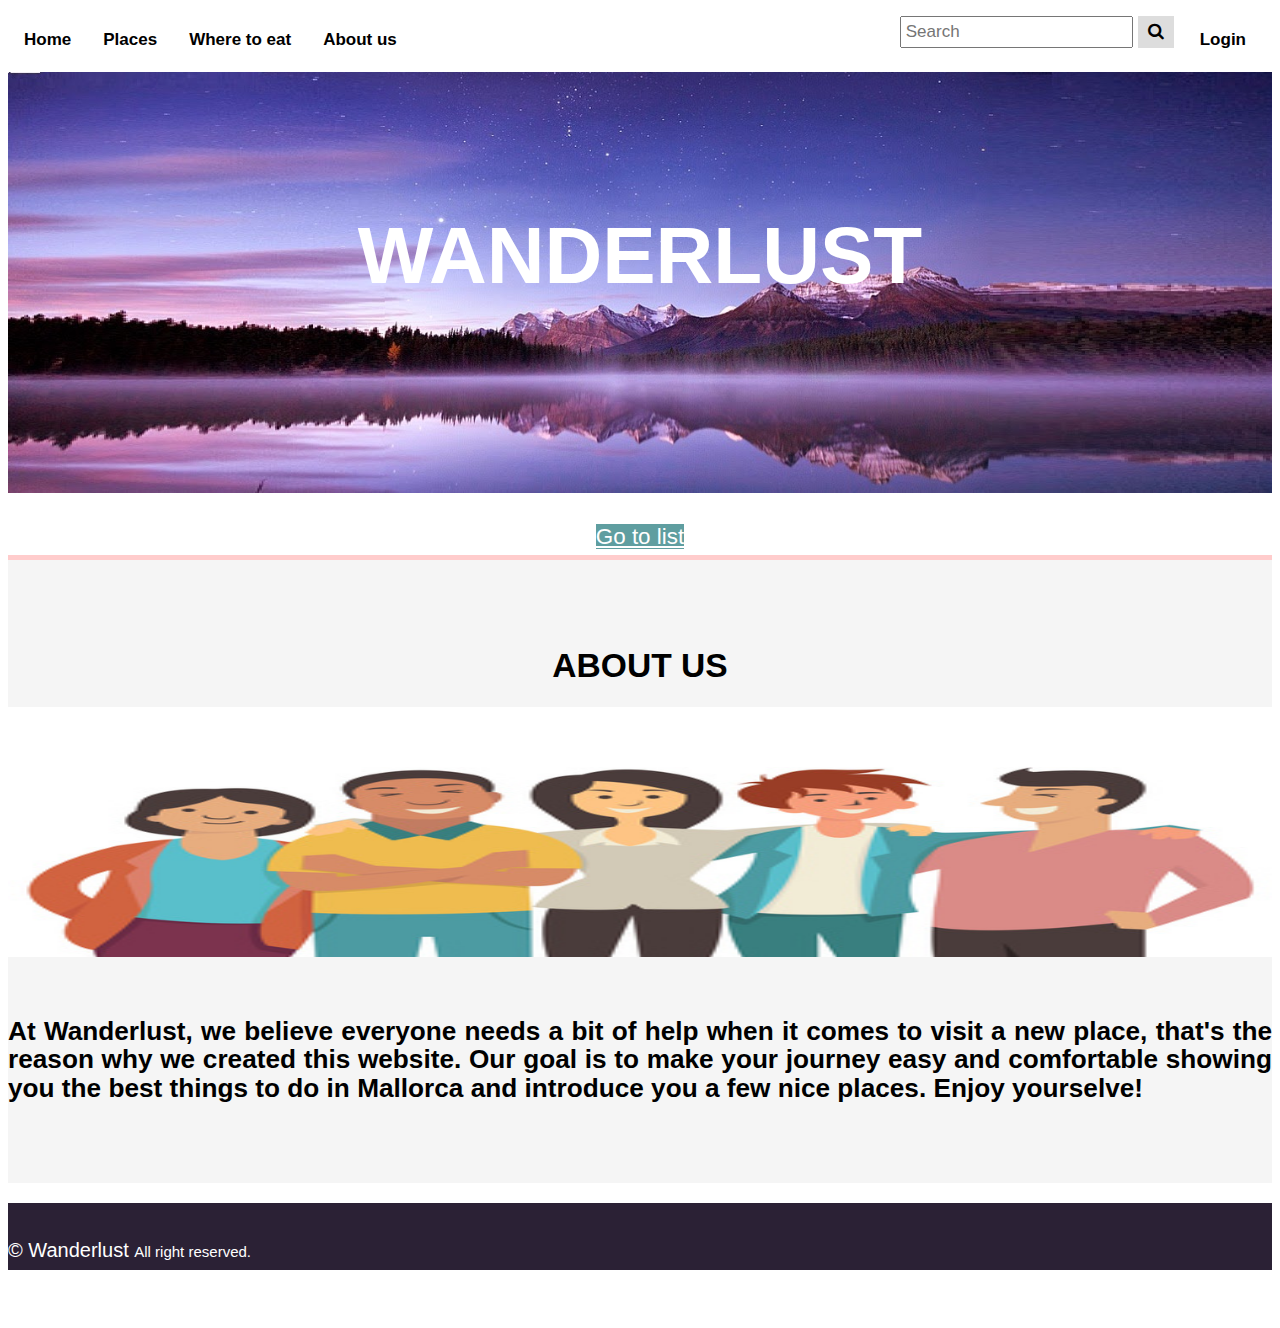
<file: src/static/resources/index.html>
<!DOCTYPE html>
<html lang="en">
<head>
    <title>Wanderlust</title>
    <meta charset="UTF-8">
    <meta name="viewport" content="width=device-width, initial-scale=1.0">
    <link rel="stylesheet" type="text/css" href="https://bootswatch.com/4/sandstone/bootstrap.css">
    <link rel="stylesheet" type="text/css" href="css/index.css">
    <link rel="stylesheet" href="https://cdnjs.cloudflare.com/ajax/libs/font-awesome/4.7.0/css/font-awesome.min.css">

</head>
<body>
<header>
    <div class="hero-image">
        <div class="topnav" id="myTopnav">
            <a href="index.html" class="active">Home</a>
            <a href="detailP.html">Places</a>
            <a href="detailR.html">Where to eat</a>
            <a href="#about">About us</a>
            <a href="form.html" class="login">Login</a>
            <div class="search-container">
                <form>
                    <button type="submit"><i class="fa fa-search"></i></button>
                    <input type="text" placeholder="Search" name="search">

                </form>
            </div>
        </div>
        <div class="paisaje">
            <img id="cabecera" src="img/landscape2.jpg">

        </div>

        <div class="hero-text">
            <h1 style="font-size: 80px;">WANDERLUST</h1>
        </div>

    </div>

</header>
<body>
<div class="card-content">
    <center>
        <a href="list.html" class="btn boton">Go to list</a>
    </center>
</div>
<section class="projects3">
    <div class="description"><h2>ABOUT US</h2></div>
    <div class="container">
        <div class="row service-v1 margin-bottom-40">
            <div class="col-md-5 md-margin-bottom-40">
                <div class="card small">
                    <div class="card-image">
                        <p><img class="img-responsive" id="us" src="img/people.jpg"></p>
                    </div>

                </div>
            </div>

            <div class="col-md-5">
                <div id="discover3">
                    <h3>At Wanderlust, we believe everyone needs a bit of help when it comes to visit a new place, that's the reason why we created this website.
                        Our goal is to make your journey easy and comfortable showing you the best things to do in Mallorca and introduce you a few nice places. Enjoy yourselve!</h3>
                </div>

                <br/>
            </div>
        </div>
    </div>
</section>

</main>
<footer>
    <div id="sub-footer">
        <div class="container">
            <div class="row">
                <div class="col-lg-6">
                    <div class="copyright">
                        <p>
                            &copy; Wanderlust <span>  All right reserved. </span>
                        </p>
                    </div>
                </div>
                <div class="col-lg-6">
                    <ul class="social-network">
                        <li><a class="waves-effect waves-dark" href="#" data-placement="top" title="Facebook"><i class="fa fa-facebook"></i></a></li>
                        <li><a class="waves-effect waves-dark" href="#" data-placement="top" title="Twitter"><i class="fa fa-twitter"></i></a></li>
                        <li><a class="waves-effect waves-dark" href="#" data-placement="top" title="Google plus"><i class="fa fa-google-plus"></i></a></li>
                    </ul>
                </div>
            </div>
        </div>
    </div>
</footer>
</body>
</html>
</file>
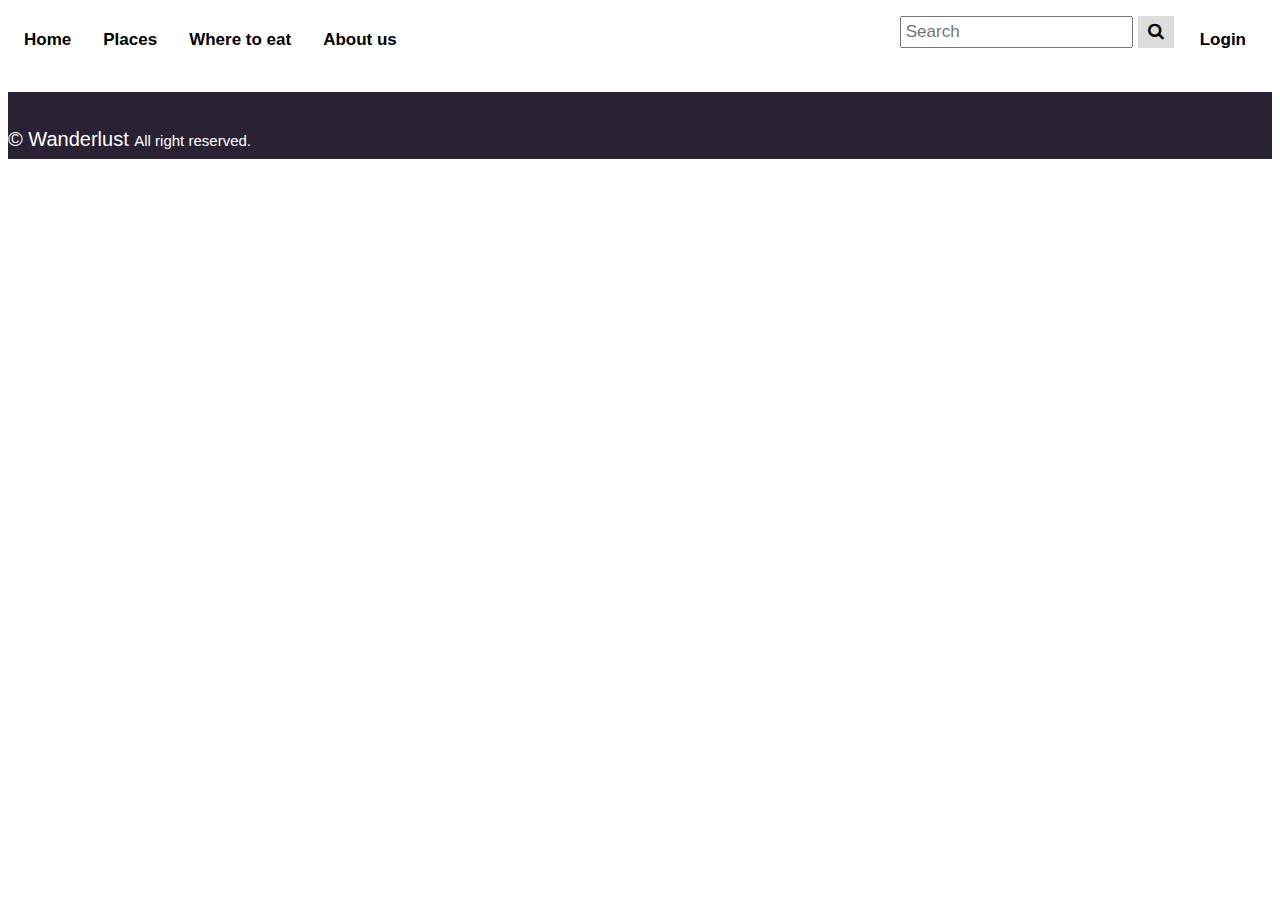
<file: src/static/resources/blank.html>
<!DOCTYPE html>
<html lang="en">
<head>
    <title>Blank</title>
    <meta charset="UTF-8">
    <meta name="viewport" content="width=device-width, initial-scale=1.0">
    <link rel="stylesheet" type="text/css" href="https://bootswatch.com/4/sandstone/bootstrap.css">
    <link rel="stylesheet" type="text/css" href="css/index.css">
    <link rel="stylesheet" href="https://cdnjs.cloudflare.com/ajax/libs/font-awesome/4.7.0/css/font-awesome.min.css">

</head>
<body>
<header>
    <div class="hero-image">
        <div class="topnav" id="myTopnav">
            <a href="index.html" class="active">Home</a>
            <a href="detailP.html">Places</a>
            <a href="detailR.html">Where to eat</a>
            <a href="#about">About us</a>
            <a href="form.html" class="login">Login</a>
            <div class="search-container">
                <form>
                    <button type="submit"><i class="fa fa-search"></i></button>
                    <input type="text" placeholder="Search" name="search">

                </form>
            </div>
        </div>
    </div>
</header>
<footer>
    <div id="sub-footer">
        <div class="container">
            <div class="row">
                <div class="col-lg-6">
                    <div class="copyright">
                        <p>
                            &copy; Wanderlust <span>  All right reserved. </span>
                        </p>
                    </div>
                </div>
                <div class="col-lg-6">
                    <ul class="social-network">
                        <li><a class="waves-effect waves-dark" href="#" data-placement="top" title="Facebook"><i class="fa fa-facebook"></i></a></li>
                        <li><a class="waves-effect waves-dark" href="#" data-placement="top" title="Twitter"><i class="fa fa-twitter"></i></a></li>
                        <li><a class="waves-effect waves-dark" href="#" data-placement="top" title="Google plus"><i class="fa fa-google-plus"></i></a></li>
                    </ul>
                </div>
            </div>
        </div>
    </div>
</footer>
</body>
</html>
</file>
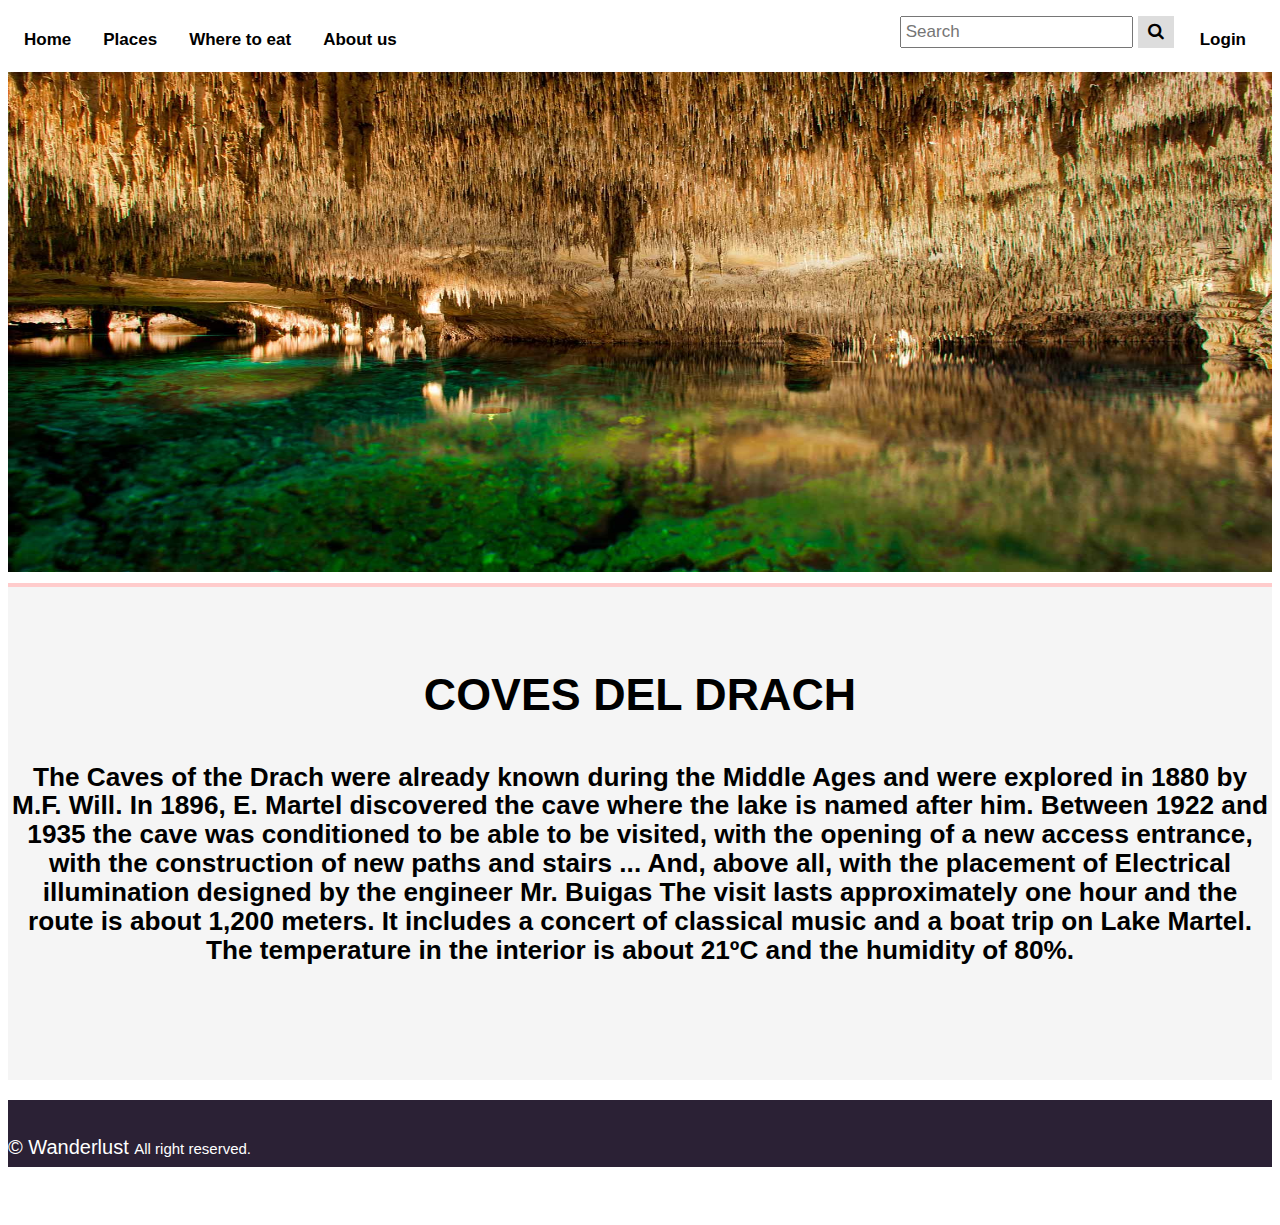
<file: src/static/resources/detailP.html>
<!DOCTYPE html>
<html lang="en">
<head>
    <meta charset="UTF-8">
    <title>Coves del Drach</title>
    <meta charset="UTF-8">
    <meta name="viewport" content="width=device-width, initial-scale=1.0">
    <link rel="stylesheet" type="text/css" href="https://bootswatch.com/4/sandstone/bootstrap.css">
    <link rel="stylesheet" type="text/css" href="css/index.css">
    <link rel="stylesheet" href="https://cdnjs.cloudflare.com/ajax/libs/font-awesome/4.7.0/css/font-awesome.min.css">
</head>
<body>
<header>
    <div class="hero-image">
        <div class="topnav" id="myTopnav">
            <a href="index.html" class="active">Home</a>
            <a href="detailP.html">Places</a>
            <a href="detailR.html">Where to eat</a>
            <a href="#about">About us</a>
            <a href="form.html" class="login">Login</a>
            <div class="search-container">
                <form>
                    <button type="submit"><i class="fa fa-search"></i></button>
                    <input type="text" placeholder="Search" name="search">

                </form>
            </div>
        </div>
        <div class="paisaje">
            <img id="cab" src="img/coves.jpg">
        </div>

</header>
<main>
    <section class="projects">
        <div class="container">
            <div class="row">
                <div class="col-md-12">
                    <div class="description"><h1 class="description">COVES DEL DRACH</h1><h3 id="discover1">The Caves of the Drach were already known during the Middle Ages and were explored in 1880 by M.F. Will. In 1896, E. Martel discovered the cave where the lake is named after him. Between 1922 and 1935 the cave was conditioned to be able to be visited, with the opening of a new access entrance, with the construction of new paths and stairs ... And, above all, with the placement of Electrical illumination designed by the engineer Mr. Buigas The visit lasts approximately one hour and the route is about 1,200 meters. It includes a concert of classical music and a boat trip on Lake Martel. The temperature in the interior is about 21ºC and the humidity of 80%.</h3></div>
                    <br/>
                </div>
            </div>
        </div>
    </section>
</main>
<footer>
    <div id="sub-footer">
        <div class="container">
            <div class="row">
                <div class="col-lg-6">
                    <div class="copyright">
                        <p>
                            &copy; Wanderlust <span>  All right reserved. </span>
                        </p>
                    </div>
                </div>
                <div class="col-lg-6">
                    <ul class="social-network">
                        <li><a class="waves-effect waves-dark" href="#" data-placement="top" title="Facebook"><i class="fa fa-facebook"></i></a></li>
                        <li><a class="waves-effect waves-dark" href="#" data-placement="top" title="Twitter"><i class="fa fa-twitter"></i></a></li>
                        <li><a class="waves-effect waves-dark" href="#" data-placement="top" title="Google plus"><i class="fa fa-google-plus"></i></a></li>
                    </ul>
                </div>
            </div>
        </div>
    </div>
</footer>
</body>
</html>
</file>
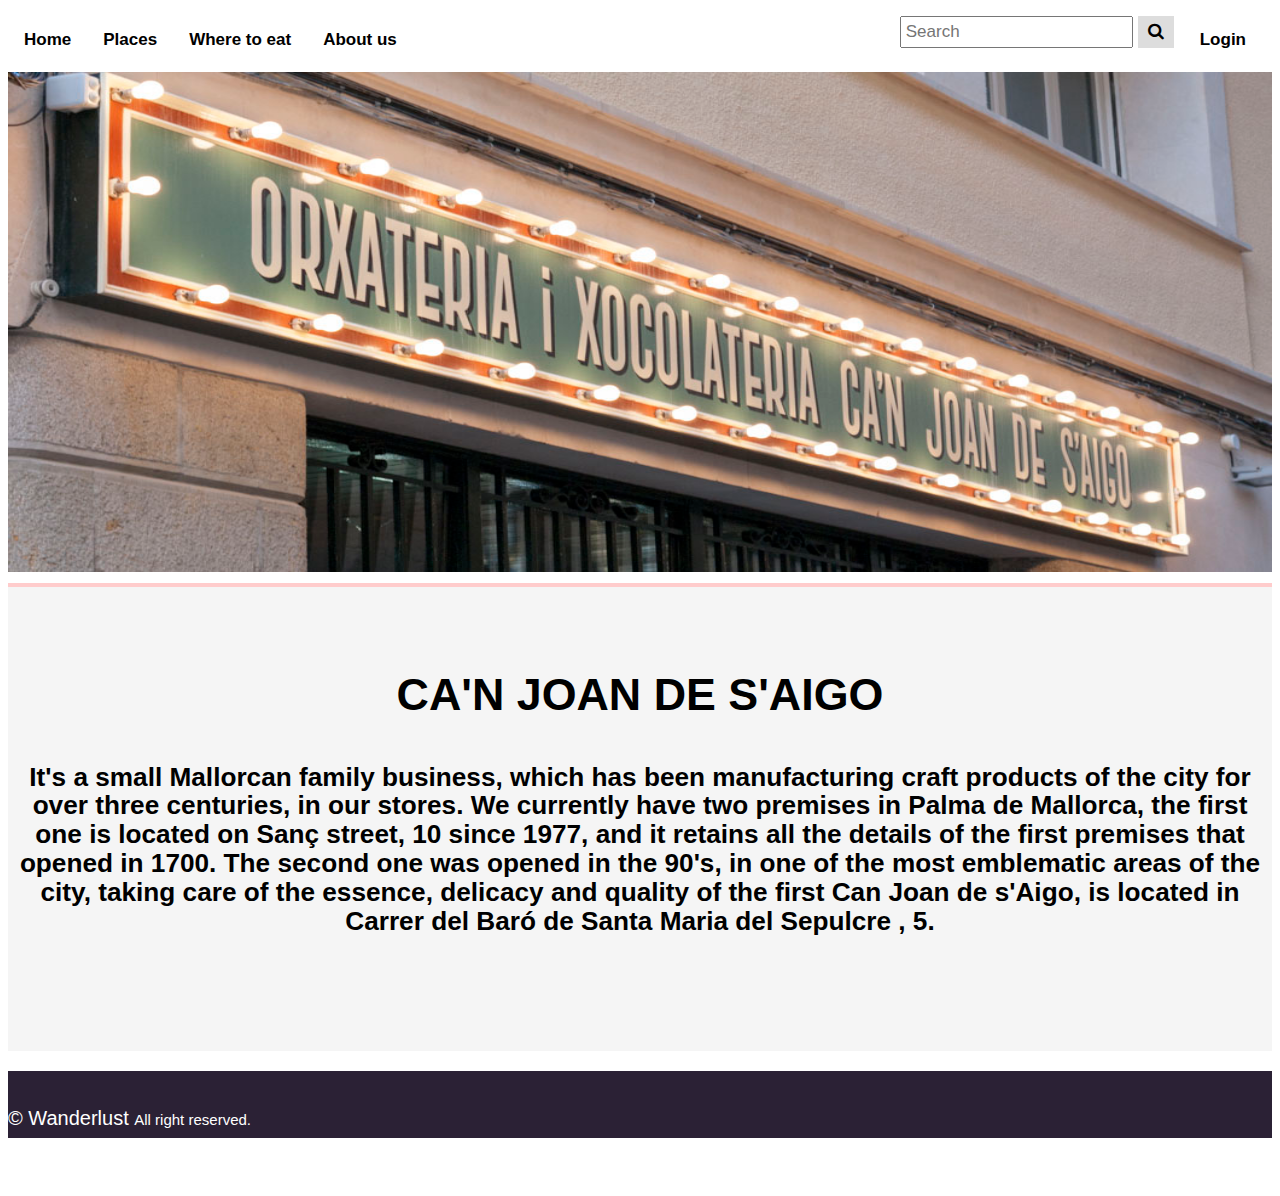
<file: src/static/resources/detailR.html>
<!DOCTYPE html>
<html lang="en">
<head>
    <meta charset="UTF-8">
    <title>Ca'n Joan de s'Aigo</title>
    <meta charset="UTF-8">
    <meta name="viewport" content="width=device-width, initial-scale=1.0">
    <link rel="stylesheet" type="text/css" href="https://bootswatch.com/4/sandstone/bootstrap.css">
    <link rel="stylesheet" type="text/css" href="css/index.css">
    <link rel="stylesheet" href="https://cdnjs.cloudflare.com/ajax/libs/font-awesome/4.7.0/css/font-awesome.min.css">
</head>
<body>
<header>
    <div class="hero-image">
        <div class="topnav" id="myTopnav">
            <a href="index.html" class="active">Home</a>
            <a href="detailP.html">Places</a>
            <a href="detailR.html">Where to eat</a>
            <a href="#about">About us</a>
            <a href="form.html" class="login">Login</a>
            <div class="search-container">
                <form>
                    <button type="submit"><i class="fa fa-search"></i></button>
                    <input type="text" placeholder="Search" name="search">

                </form>
            </div>
        </div>
        <div class="paisaje">
            <img id="cab" src="img/joan.jpg">
        </div>


</header>
<main>
    <section class="projects">
        <div class="container">
            <div class="row">
                <div class="col-md-12">
                    <div class="description"><h1 class="description">CA'N JOAN DE S'AIGO</h1><h3 id="discover1">It's a small Mallorcan family business, which has been manufacturing craft products of the city for over three centuries, in our stores.

                        We currently have two premises in Palma de Mallorca, the first one is located on Sanç street, 10 since 1977, and it retains all the details of the first premises that opened in 1700.

                        The second one was opened in the 90's, in one of the most emblematic areas of the city, taking care of the essence, delicacy and quality of the first Can Joan de s'Aigo, is located in Carrer del Baró de Santa Maria del Sepulcre , 5.</h3></div>
                    <br/>
                </div>
            </div>
        </div>
    </section>
</main>
<footer>
    <div id="sub-footer">
        <div class="container">
            <div class="row">
                <div class="col-lg-6">
                    <div class="copyright">
                        <p>
                            &copy; Wanderlust <span>  All right reserved. </span>
                        </p>
                    </div>
                </div>
                <div class="col-lg-6">
                    <ul class="social-network">
                        <li><a class="waves-effect waves-dark" href="#" data-placement="top" title="Facebook"><i class="fa fa-facebook"></i></a></li>
                        <li><a class="waves-effect waves-dark" href="#" data-placement="top" title="Twitter"><i class="fa fa-twitter"></i></a></li>
                        <li><a class="waves-effect waves-dark" href="#" data-placement="top" title="Google plus"><i class="fa fa-google-plus"></i></a></li>
                    </ul>
                </div>
            </div>
        </div>
    </div>
</footer>
</body>
</html>
</file>
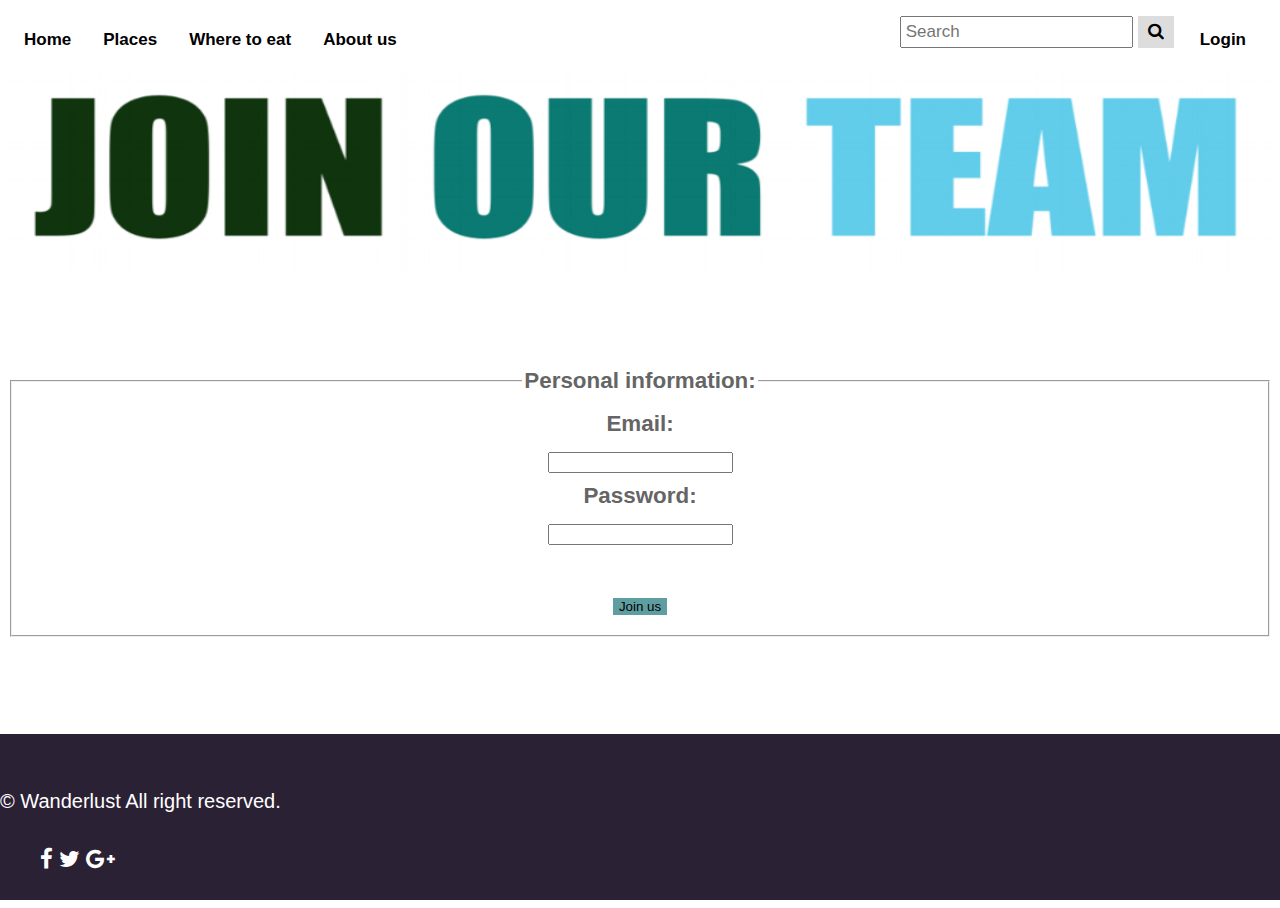
<file: src/static/resources/form.html>
<!DOCTYPE html>
<html lang="en">
<head>
    <title>Join us</title>
    <meta charset="UTF-8">
    <meta name="viewport" content="width=device-width, initial-scale=1.0">
    <link rel="stylesheet" type="text/css" href="https://bootswatch.com/4/sandstone/bootstrap.css">
    <link rel="stylesheet" type="text/css" href="css/index.css">
    <link rel="stylesheet" href="https://cdnjs.cloudflare.com/ajax/libs/font-awesome/4.7.0/css/font-awesome.min.css">

</head>
<body>
<header>
    <div class="hero-image">
        <div class="topnav" id="myTopnav">
            <a href="index.html" class="active">Home</a>
            <a href="detailP.html">Places</a>
            <a href="detailR.html">Where to eat</a>
            <a href="#about">About us</a>
            <a href="form.html" class="login">Login</a>
            <div class="search-container">
                <form>
                    <button type="submit"><i class="fa fa-search"></i></button>
                    <input type="text" placeholder="Search" name="search">
                </form>
            </div>
        </div>
        <div class="paisaje">
            <img id="cabe" src="img/join.png">
        </div>

    </div>

</header>
<main>
    <form action="/action_page.php">
        <fieldset id="form">
            <legend>Personal information:</legend>
            Email:<br>
            <input type="text" name="email">
            <br>
            Password:<br>
            <input type="text" name="password">
            <br><br>
            <input type="submit" id="submit" value="Join us">
        </fieldset>
    </form>
</main>
<footer>
    <div id="footerform">
        <div class="container">
            <div class="row">
                <div class="col-lg-6">
                    <div class="copyright">
                        <p>
                            &copy; Wanderlust <span>  All right reserved. </span>
                        </p>
                    </div>
                </div>
                <div class="col-lg-6">
                    <ul class="social-network">
                        <li><a class="waves-effect waves-dark" href="#" data-placement="top" title="Facebook"><i class="fa fa-facebook"></i></a></li>
                        <li><a class="waves-effect waves-dark" href="#" data-placement="top" title="Twitter"><i class="fa fa-twitter"></i></a></li>
                        <li><a class="waves-effect waves-dark" href="#" data-placement="top" title="Google plus"><i class="fa fa-google-plus"></i></a></li>
                    </ul>
                </div>
            </div>
        </div>
    </div>
</footer>
</body>
</html>
</file>
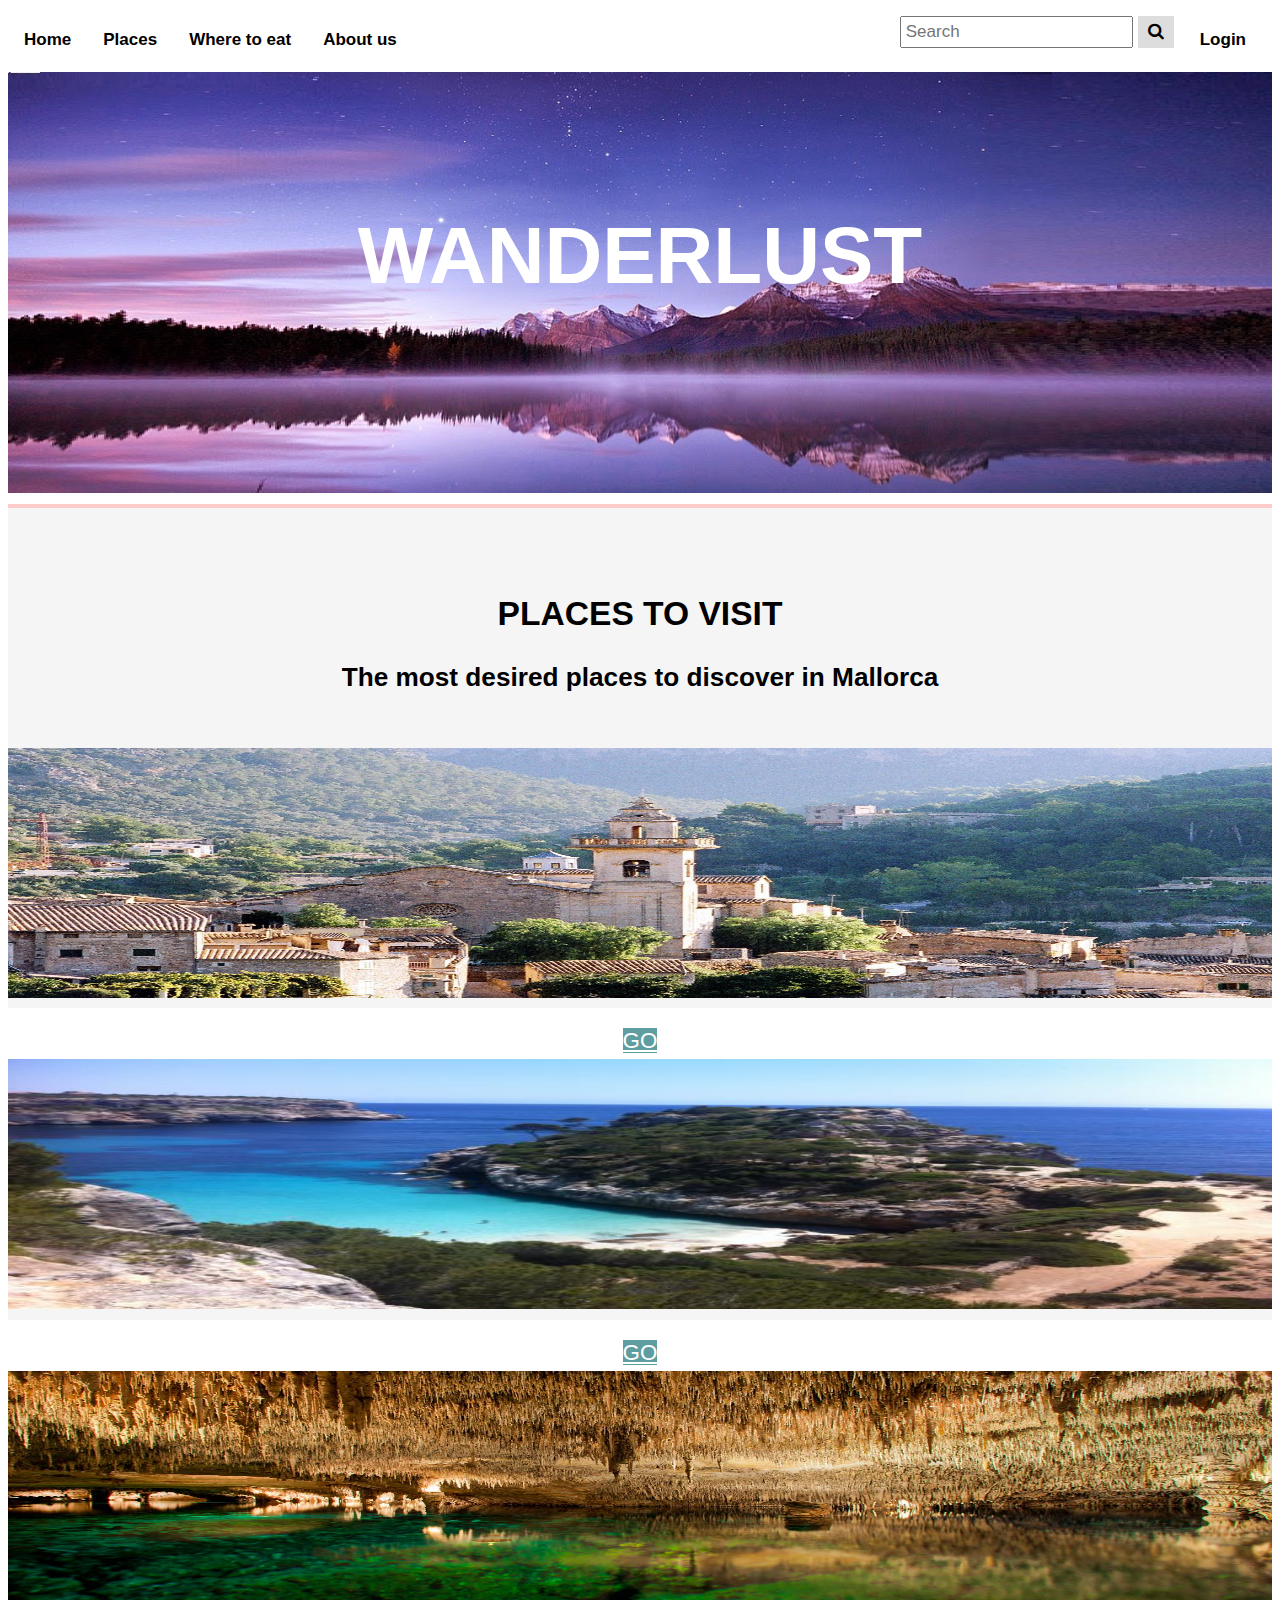
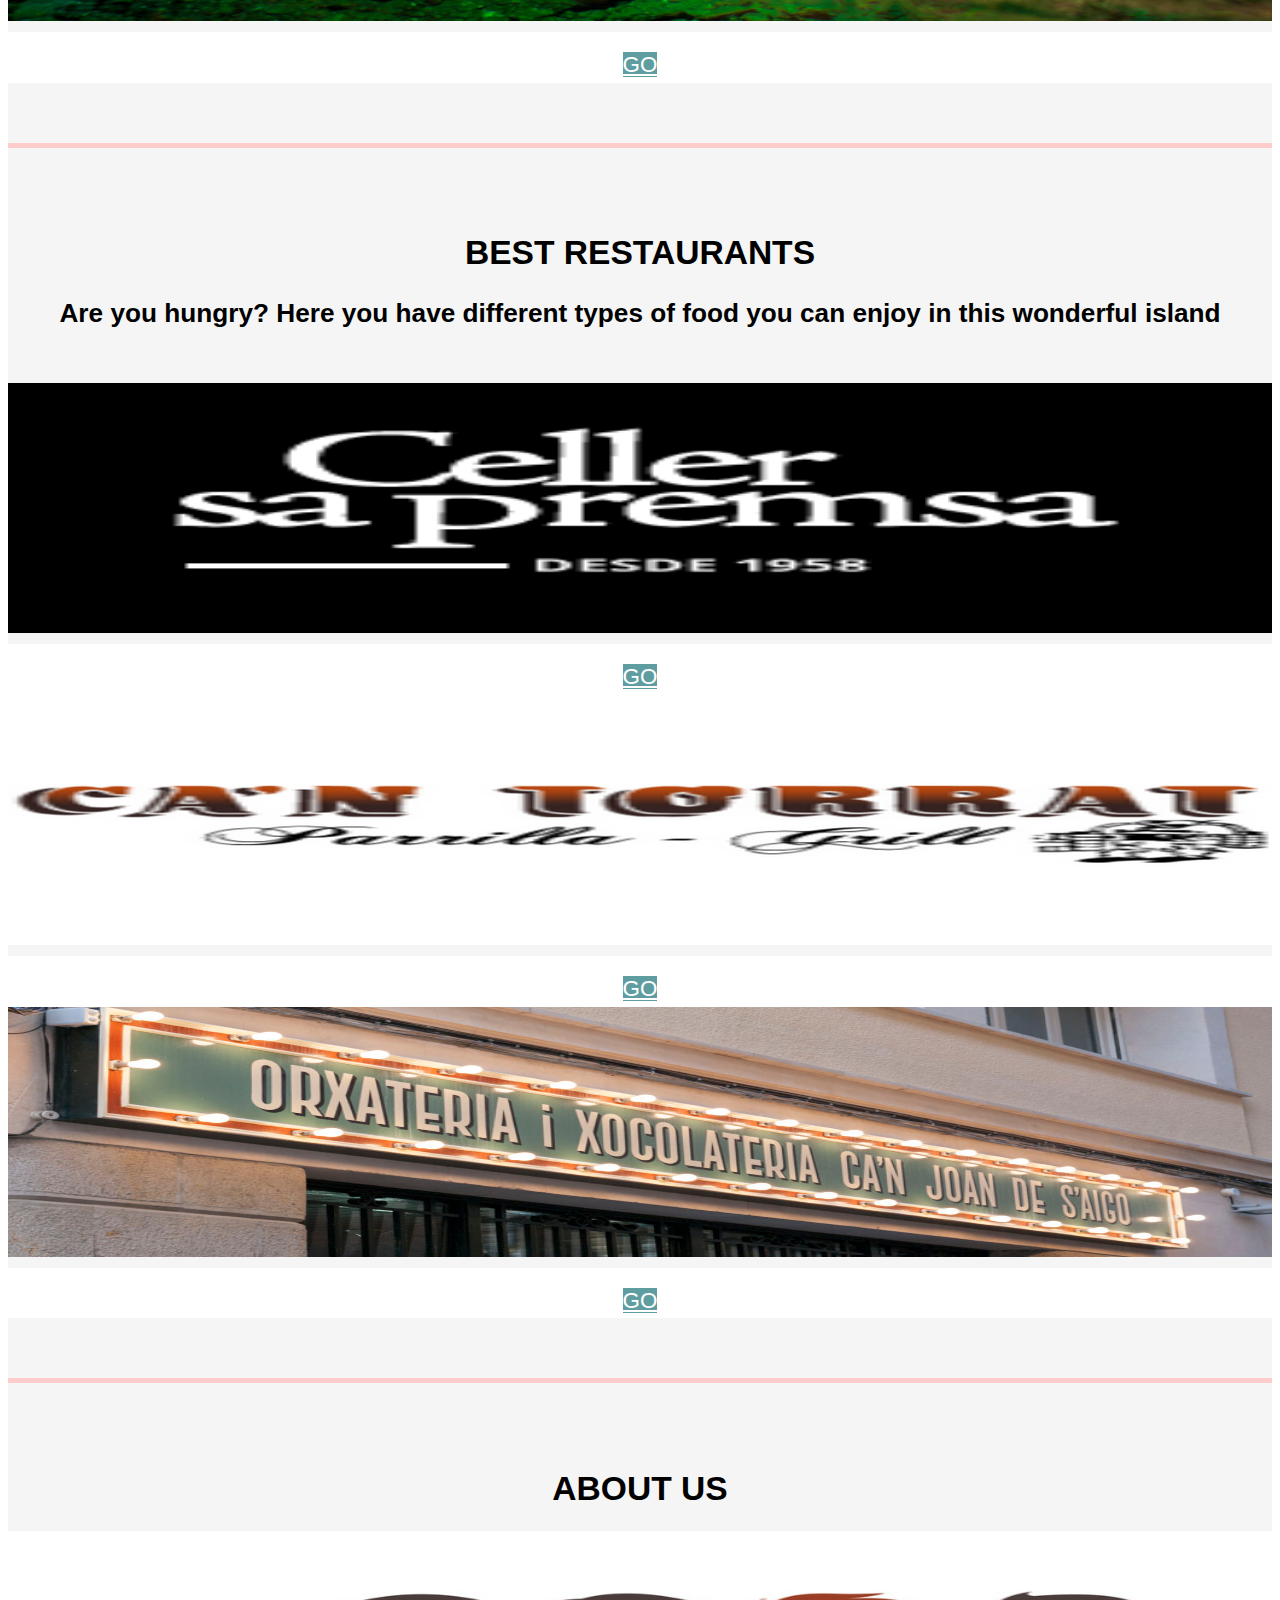
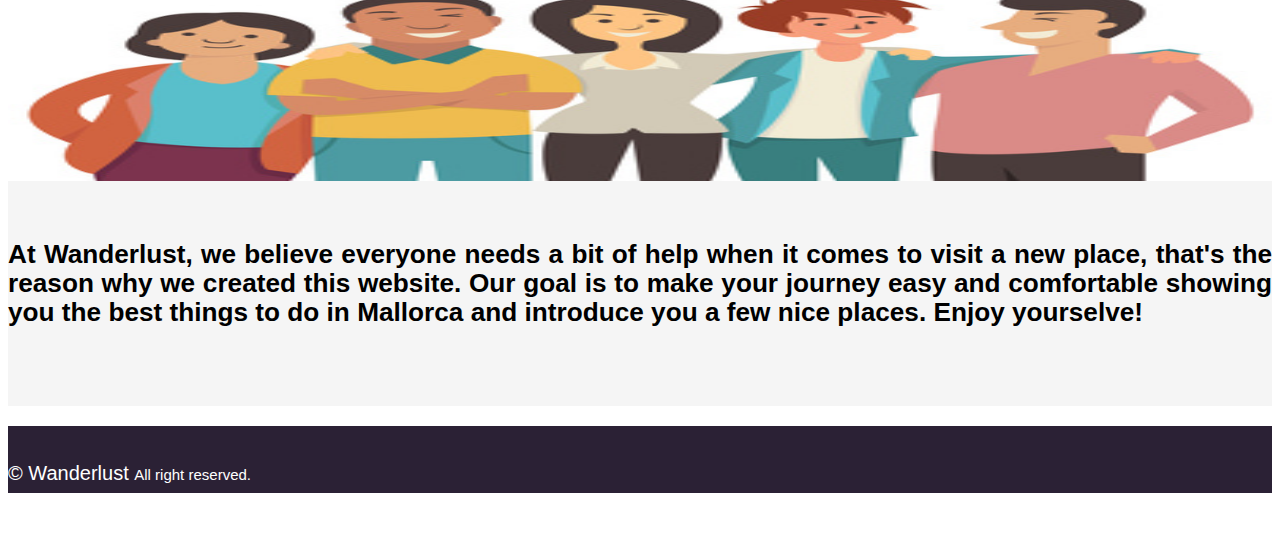
<file: src/static/resources/list.html>
<!DOCTYPE html>
<html lang="en">
<head>
    <title>Wanderlust</title>
    <meta charset="UTF-8">
    <meta name="viewport" content="width=device-width, initial-scale=1.0">
    <link rel="stylesheet" type="text/css" href="https://bootswatch.com/4/sandstone/bootstrap.css">
    <link rel="stylesheet" type="text/css" href="css/index.css">
    <link rel="stylesheet" href="https://cdnjs.cloudflare.com/ajax/libs/font-awesome/4.7.0/css/font-awesome.min.css">

</head>
<body>
<header>
    <div class="hero-image">
        <div class="topnav" id="myTopnav">
            <a href="index.html" class="active">Home</a>
            <a href="detailP.html">Places</a>
            <a href="detailR.html">Where to eat</a>
            <a href="#about">About us</a>
            <a href="form.html" class="login">Login</a>
            <div class="search-container">
                <form>
                    <button type="submit"><i class="fa fa-search"></i></button>
                    <input type="text" placeholder="Search" name="search">

                </form>
            </div>
        </div>
        <div class="paisaje">
            <img id="cabecera" src="img/landscape2.jpg">

        </div>

        <div class="hero-text">
            <h1 style="font-size: 80px;">WANDERLUST</h1>
        </div>

    </div>

</header>
<main>

    <section class="projects">
        <div class="container">
            <div class="row">
                <div class="col-md-12">
                    <div class="description"><h2 class="description">PLACES TO VISIT</h2><h3 id="discover">The most desired places to discover in Mallorca</h3></div>
                    <br/>
                </div>
            </div>
            <div class="row service-v1 margin-bottom-40">
                <div class="col-md-4 md-margin-bottom-40">
                    <div class="card small">
                        <div class="card-image">
                            <img class="img-responsive" src="img/valldemossa.jpg">
                        </div>
                        <div class="card-content">
                            <center>
                                <a href="detailP.html" class="btn btn-details">GO</a>
                            </center>
                        </div>
                    </div>
                </div>

                <div class="col-md-4 md-margin-bottom-40">
                    <div class="card small">
                        <div class="card-image">
                            <img class="img-responsive" src="img/calo.jpg">
                        </div>
                        <div class="card-content">
                            <center>
                                <a href="detailP.html" class="btn btn-details">GO</a>
                            </center>
                        </div>
                    </div>
                </div>
                <div class="col-md-4 md-margin-bottom-40">
                    <div class="card small">
                        <div class="card-image">
                            <img class="img-responsive" src="img/coves.jpg">
                        </div>
                        <div class="card-content">
                            <center>
                                <a href="detailP.html" class="btn btn-details">GO</a>
                            </center>
                        </div>
                    </div>
                </div>
            </div>

        </div>
    </section>

    <section class="projects2">
        <div class="container">
            <div class="row">
                <div class="col-md-12">
                    <div class="description"><h2 class="description">BEST RESTAURANTS</h2><h3 id="discover2">Are you hungry? Here you have different types of food you can enjoy in this wonderful island</h3></div>
                    <br/>
                </div>
            </div>
            <div class="row service-v1 margin-bottom-40">
                <div class="col-md-4 md-margin-bottom-40">
                    <div class="card small">
                        <div class="card-image">
                            <img class="img-responsive" src="img/celler.png">
                        </div>
                        <div class="card-content">
                            <center>
                                <a href="detailR.html" class="btn btn-details">GO</a>
                            </center>
                        </div>
                    </div>
                </div>

                <div class="col-md-4 md-margin-bottom-40">
                    <div class="card small">
                        <div class="card-image">
                            <img class="img-responsive" src="img/torrat.jpg">
                        </div>
                        <div class="card-content">
                            <center>
                                <a href="detailR.html" class="btn btn-details">GO</a>
                            </center>
                        </div>
                    </div>
                </div>
                <div class="col-md-4 md-margin-bottom-40">
                    <div class="card small">
                        <div class="card-image">
                            <img class="img-responsive" src="img/joan.jpg">
                        </div>
                        <div class="card-content">
                            <center>
                                <a href="detailR.html" class="btn btn-details">GO</a>
                            </center>
                        </div>
                    </div>
                </div>
            </div>

        </div>
    </section>

    <section class="projects3">
        <div class="description"><h2>ABOUT US</h2></div>
        <div class="container">
            <div class="row service-v1 margin-bottom-40">
                <div class="col-md-5 md-margin-bottom-40">
                    <div class="card small">
                        <div class="card-image">
                            <p><img class="img-responsive" id="us" src="img/people.jpg"></p>
                        </div>

                    </div>
                </div>

                <div class="col-md-5">
                    <div id="discover3">
                        <h3>At Wanderlust, we believe everyone needs a bit of help when it comes to visit a new place, that's the reason why we created this website.
                            Our goal is to make your journey easy and comfortable showing you the best things to do in Mallorca and introduce you a few nice places. Enjoy yourselve!</h3>
                    </div>

                    <br/>
                </div>
            </div>
        </div>
    </section>

</main>
<footer>
    <div id="sub-footer">
        <div class="container">
            <div class="row">
                <div class="col-lg-6">
                    <div class="copyright">
                        <p>
                            &copy; Wanderlust <span>  All right reserved. </span>
                        </p>
                    </div>
                </div>
                <div class="col-lg-6">
                    <ul class="social-network">
                        <li><a class="waves-effect waves-dark" href="#" data-placement="top" title="Facebook"><i class="fa fa-facebook"></i></a></li>
                        <li><a class="waves-effect waves-dark" href="#" data-placement="top" title="Twitter"><i class="fa fa-twitter"></i></a></li>
                        <li><a class="waves-effect waves-dark" href="#" data-placement="top" title="Google plus"><i class="fa fa-google-plus"></i></a></li>
                    </ul>
                </div>
            </div>
        </div>
    </div>
</footer>
</body>
</html>
</file>
<file: src/static/resources/css/index.css>
#cabecera{
    width: 100%;
    height:  auto;
    position: relative;

}

#cab{
    width: 100%;
    height:  500px;
    position: relative;
}
#cabe{
    width: 100%;
    height:  200px;
    position: relative;
}

.topnav {
    background-color: #ffffff;
    overflow: hidden;

}

.topnav a {
    float: left;
    display: block;
    color: black;
    text-align: center;
    padding: 14px 16px;
    text-decoration: none;
    font-size: 17px;
    font-weight: bold;
}
.topnav input[type=text] {
    float: right;
    padding: 4px;
    margin-top: 8px;
    margin-right: 5px;
    font-size: 17px;
}
.topnav .search-container button {
    float: right;
    padding: 6px 10px;
    margin-top: 8px;
    margin-right: 10px;
    background: #ddd;
    font-size: 17px;
    border: green;
    cursor: pointer;
}
.topnav .search-container button:hover {
    background: #ccc;
}
.topnav>a:hover{
    background-color: #ffc7c7;
}

.login{

    float: right !important;
    margin-right: 10px;
    font-weight: bold;
}



.active {
    background-color: #ffffff;
    color: white;
}

.topnav .icon {
    display: none;
}



body, html {
    height: 100%;
}

h1{
    font-weight: bold;
}

.hero-image {

    background-position: center;
    background-repeat: no-repeat;
    background-size: cover;
    position: relative;
}

.hero-text {
    text-align: center;
    position: absolute;
    top: 50%;
    left: 50%;
    transform: translate(-50%, -50%);
    color: white;
    font-weight: bold;

}

#myContainer{
    height: auto;
    width: 100%;
    background-color: cadetblue;
    position: relative;
}


body{
    background-color: cadetblue;
}


body {
    font-family:'Open Sans', Arial, sans-serif;
    font-weight:300;
    line-height:1.6em;
    color:#656565;
    font-size: 1.4em;
    background: #ffffff;
}

.clear {
    clear:both;
}

.description{
    text-align: center;
    color: black;
}
h2{
    font-weight: 600;
    line-height:1.1em;
    color: black;
    margin-bottom: 20px;
    text-transform: uppercase;
}
h3, h4, h5, h6 {
    line-height:1.1em;
    color: black;
    margin-bottom: 20px;
}
#discover{
    margin-top: 30px;
}
#discover1{
    margin-top: 50px;
    text-align: center;
}
.projects {
    padding: 60px 0;
    background: whitesmoke;
    color: whitesmoke;
    border-top: 4px solid #ffcccc;
}
.projects2{
    padding: 60px 0;
    background: whitesmoke;
    color: whitesmoke;
    border-top: 5px solid #ffcccc;
}
.projects3{
    padding: 60px 0;
    background: whitesmoke;
    color: whitesmoke;
    border-top: 5px solid #ffcccc;
}


.projects h4 {
    font-size: 16px;
    margin: 8px 0;
}

.projects h5 {
    font-weight: bold;
    font-size: 14px;
    margin: 0;
}
.card-content {
    position:relative;
    background: #ffffff;
    padding:15px 0 0 0;
}


.img-responsive {
    width: 100%;
    height: 250px;
    border-color: black;

}

.btn-details{

    background-color: cadetblue;
    color: white;
    border: 2px solid white;
    width: 80%;
    margin: 10px;
    margin-top: 5px;
}

.btn:hover{
    background-color: lavender;

}
.boton{
    background-color: cadetblue;
    color: white;
    border: 2px solid white;
    width: 10%;
    margin-bottom: 70px;
    margin-top: 50px;
}

#sub-footer{
    text-shadow:none;
    color: white;
    padding: 0;
    padding-top: 30px;
    margin:20px 0 0 0;
    background: #2b2135;
}

#sub-footer p{
    margin:0;
    padding:0;
}

#sub-footer span{
    font-size: 15px;
}
#footerform{
    text-shadow:none;
    color: white;
    padding: 0;
    padding-top: 30px;
    margin:20px 0 0 0;
    background: #2b2135;
    bottom: 0;
    position: absolute;
    left: 0;
    right: 0;
}


.copyright {
    text-align:left;
    font-size:20px;
    margin-right: 40px;
}

#sub-footer ul.social-network {
    float:right;
}



#us{
    display: inline-block;
}

#discover3{
    display: inline-block;
    text-align: justify;
}

#form{
    text-align: center;
    margin-top: 80px;
    font-weight: bold;

}

#submit{
    background-color: cadetblue;
    border: 2px solid white;
}

.error{
    text-align: center;
    color: black;
    margin-top: 50px;
}

li{
    display: inline-block !important;
}
.waves-effect{
    color: white;
}
</file>
